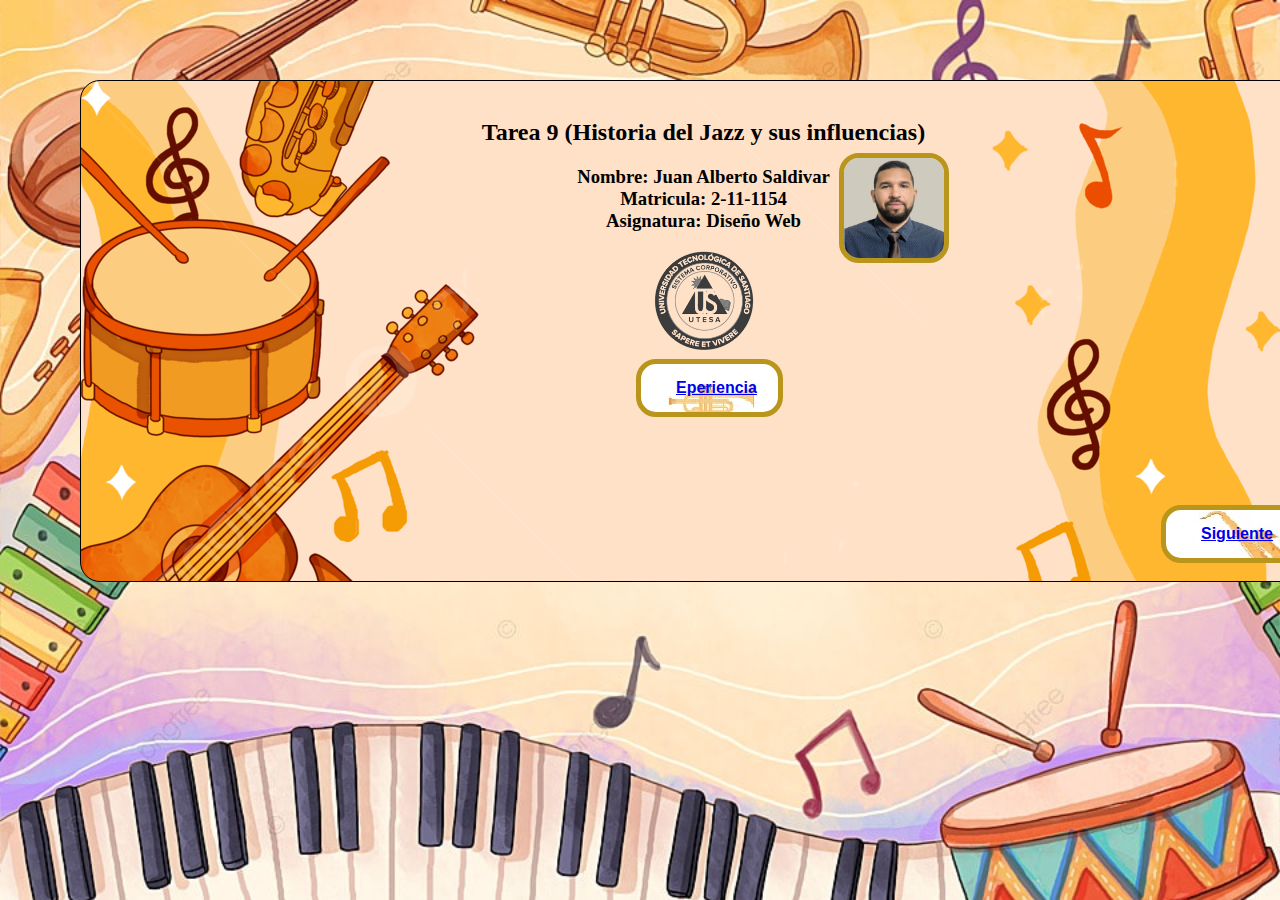
<file: index.html>
<html>
    <head>
        <br/>
        <title>Inicio</title>
        <link rel="stylesheet" href="estilo.css"/>
    </head>

    <body>
        <center>
            <h2>Tarea 9 (Historia del Jazz y sus influencias)</h2>
            
            <h3>Nombre: Juan Alberto Saldivar <br/>
                Matricula: 2-11-1154 <br/>
                Asignatura: Diseño Web
            </h3>
            <img id="portada" src="img/utesalogo.png" alt="html">
            <br/>
            <img id="yo" src="img/yo.png" alt="html">
            

            
        </center>
        <br/>
        <br/>
        <br/>
        <br/>
        <br/>
        <br/>
        <br/>
        <br/>
        <br/>
        <br/>
        <br/>
        <div id="divExperiencia">
            <a href="MiExperiencia.html">Eperiencia</a>
        </div>
        <br/>
        
        <div id="divBotones3">
            <a href="p1.html">Siguiente</a>
        </div>
    </body>
</html>
</file>
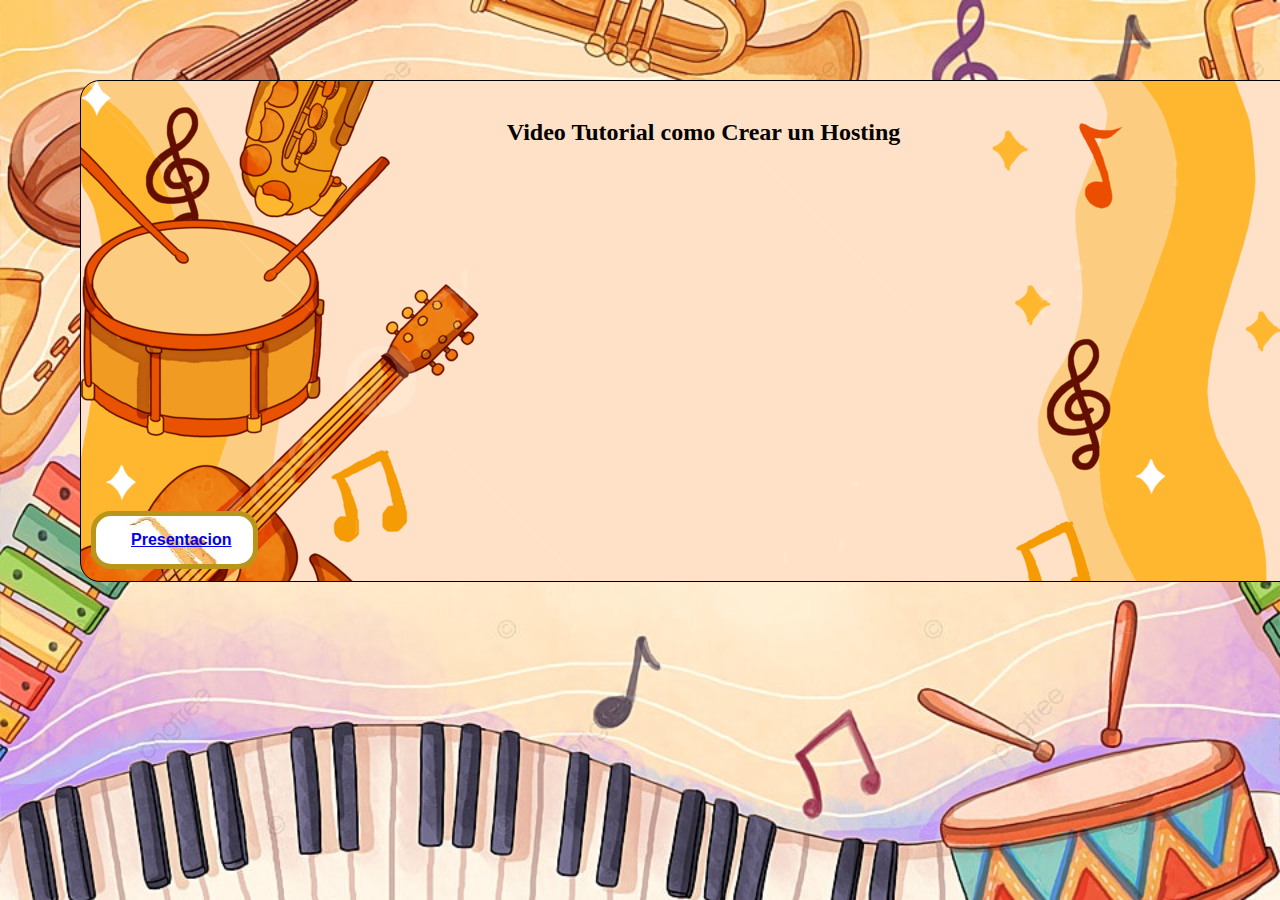
<file: MiExperiencia.html>
<html>
    <head>
        <br/>
        <title>Experiencia</title>
        <link rel="stylesheet" href="estilo.css"/>
    </head>

    <body>
        <center>
            <h2>Video Tutorial como Crear un Hosting</h2>



            
<iframe width="852" height="380" src="https://www.youtube.com/embed/4Or55n1EKa0" title="" frameborder="0" allow="accelerometer; autoplay; clipboard-write; encrypted-media; gyroscope; picture-in-picture; web-share" allowfullscreen></iframe>

            
        </center>

        <div id="divBotones4">
            <a href="index.html">Presentacion</a>
        </div>


    </body>
</html>
</file>
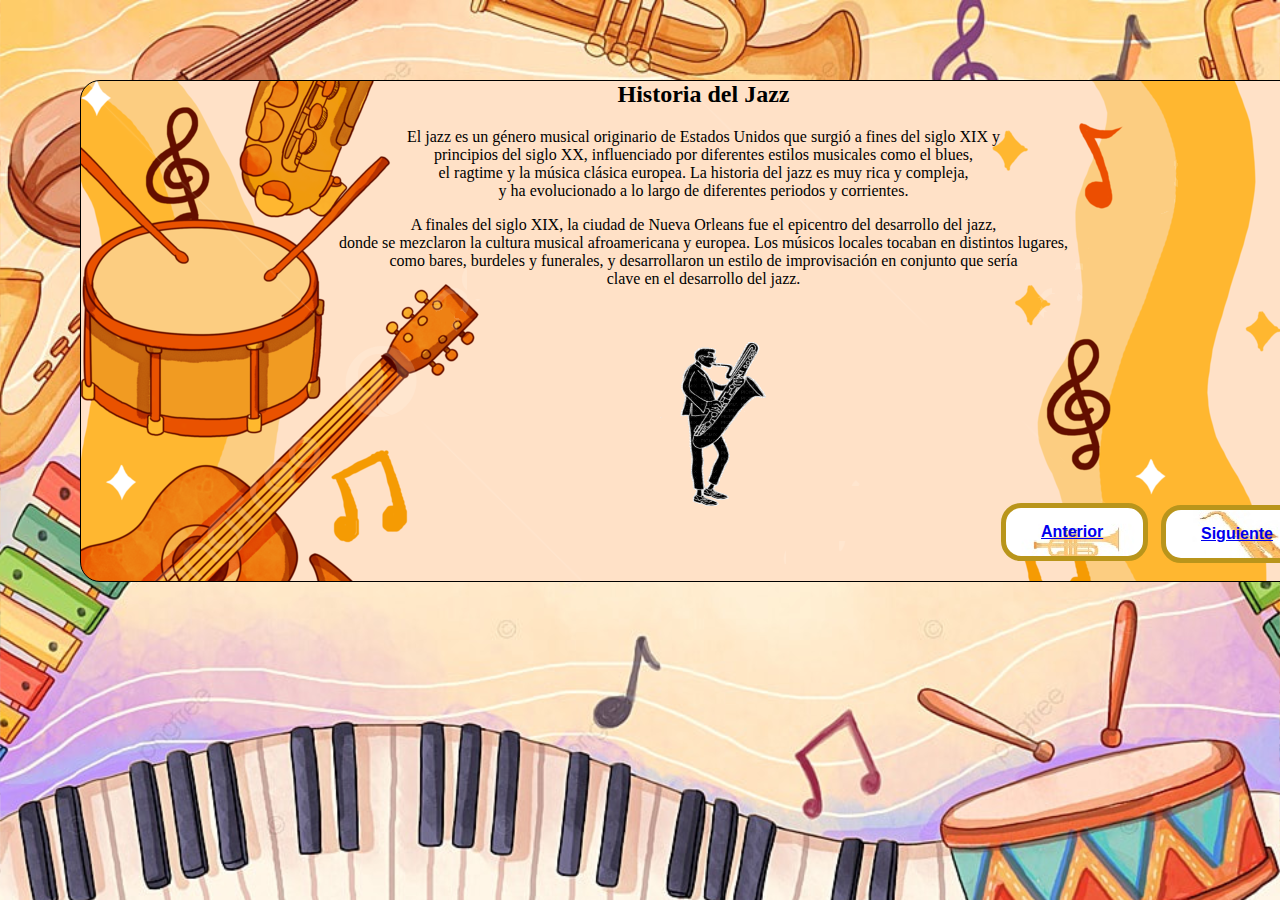
<file: p1.html>
<html>
    <head>
        <title>Presentacion</title>
        <link rel="stylesheet" href="estilo.css"/>
    </head>

    <body>       
        <center>
            <h2>Historia del Jazz</h2>
            <p>
                El jazz es un género musical originario de Estados Unidos que surgió a fines del siglo XIX y <br/>
                principios del siglo XX, influenciado por diferentes estilos musicales como el blues, <br/>
                el ragtime y la música clásica europea. La historia del jazz es muy rica y compleja, <br/>
                y ha evolucionado a lo largo de diferentes periodos y corrientes.
            </p>

            <p>
                A finales del siglo XIX, la ciudad de Nueva Orleans fue el epicentro del desarrollo del jazz, <br/>
                donde se mezclaron la cultura musical afroamericana y europea. Los músicos locales tocaban en distintos lugares, <br/>
                como bares, burdeles y funerales, y desarrollaron un estilo de improvisación en conjunto que sería <br/>
                clave en el desarrollo del jazz.<br/>
                <br/>              
            <p>
                <img src="img/sasofon.gif" alt="html">
        </center>
        
        <br/>
    
        <div id="divBotones">
            <a href="index.html">Anterior</a>
           
        </div>

        <div id="divBotones2">
           
            <a href="pDOS.html">Siguiente</a>
        </div>

    </body>
</html>
</file>
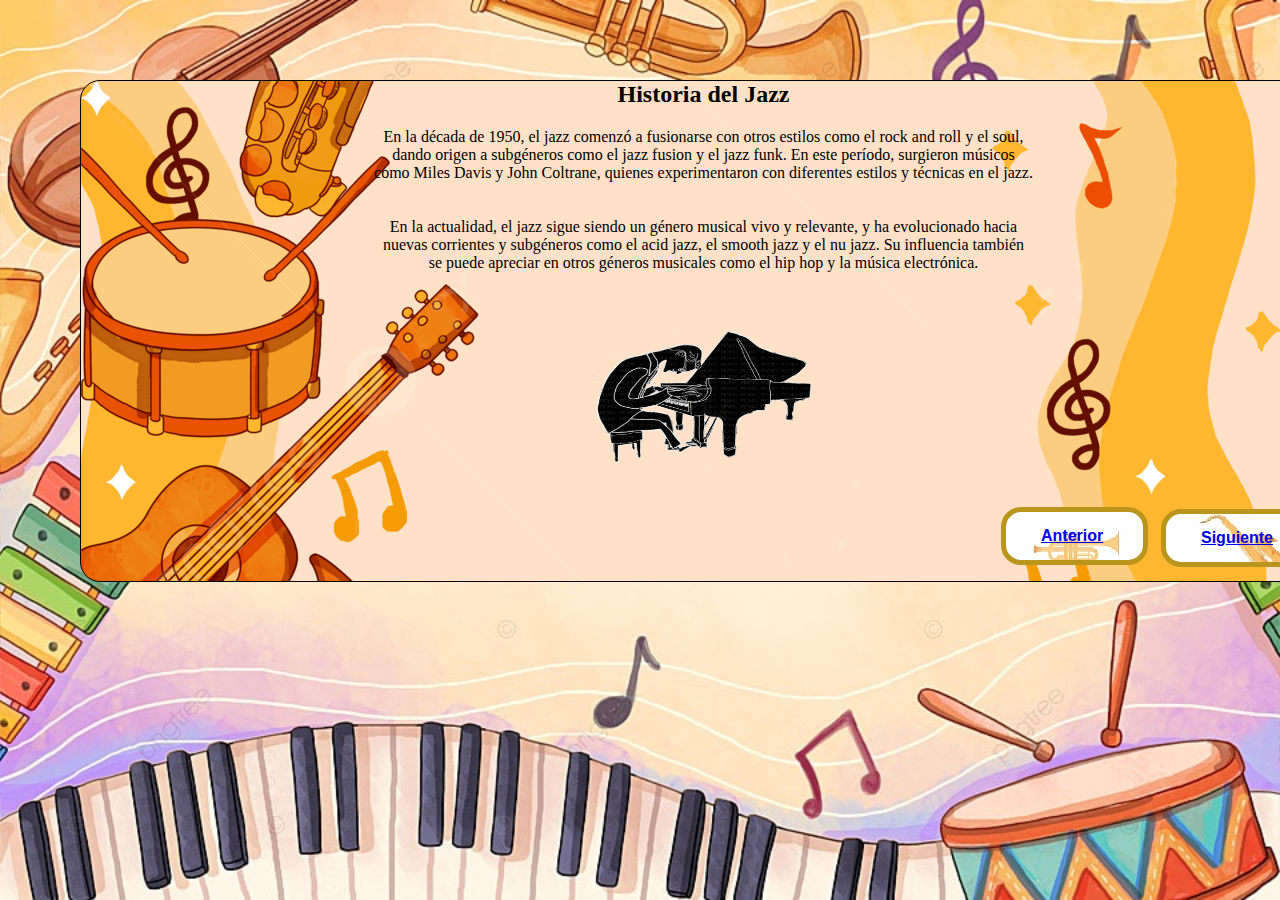
<file: p3.html>
<html>
    <head>
        <title>Presentacion</title>
        <link rel="stylesheet" href="estilo.css"/>
    </head>

    <body>
        <center>
            <h2>Historia del Jazz</h2>
            <p>
                En la década de 1950, el jazz comenzó a fusionarse con otros estilos como el rock and roll y el soul, <br/>
                dando origen a subgéneros como el jazz fusion y el jazz funk. En este período, surgieron músicos <br/>
                como Miles Davis y John Coltrane, quienes experimentaron con diferentes estilos y técnicas en el jazz.<br/>
                <br/>
                <br/>

                En la actualidad, el jazz sigue siendo un género musical vivo y relevante, y ha evolucionado hacia <br/>
                nuevas corrientes y subgéneros como el acid jazz, el smooth jazz y el nu jazz. Su influencia también <br/>
                se puede apreciar en otros géneros musicales como el hip hop y la música electrónica.<br/>
            </p>
            <img src="img/piano.gif" alt="html">
        </center>
        <br/>
        <br/>
        <br/>

        <br/>

        <div id="divBotones">
            <a href="pDOS.html">Anterior</a>
           
        </div>

        <div id="divBotones2">
           
            <a href="pCUATRO.html">Siguiente</a>
        </div>
    </body>
</html>
</file>
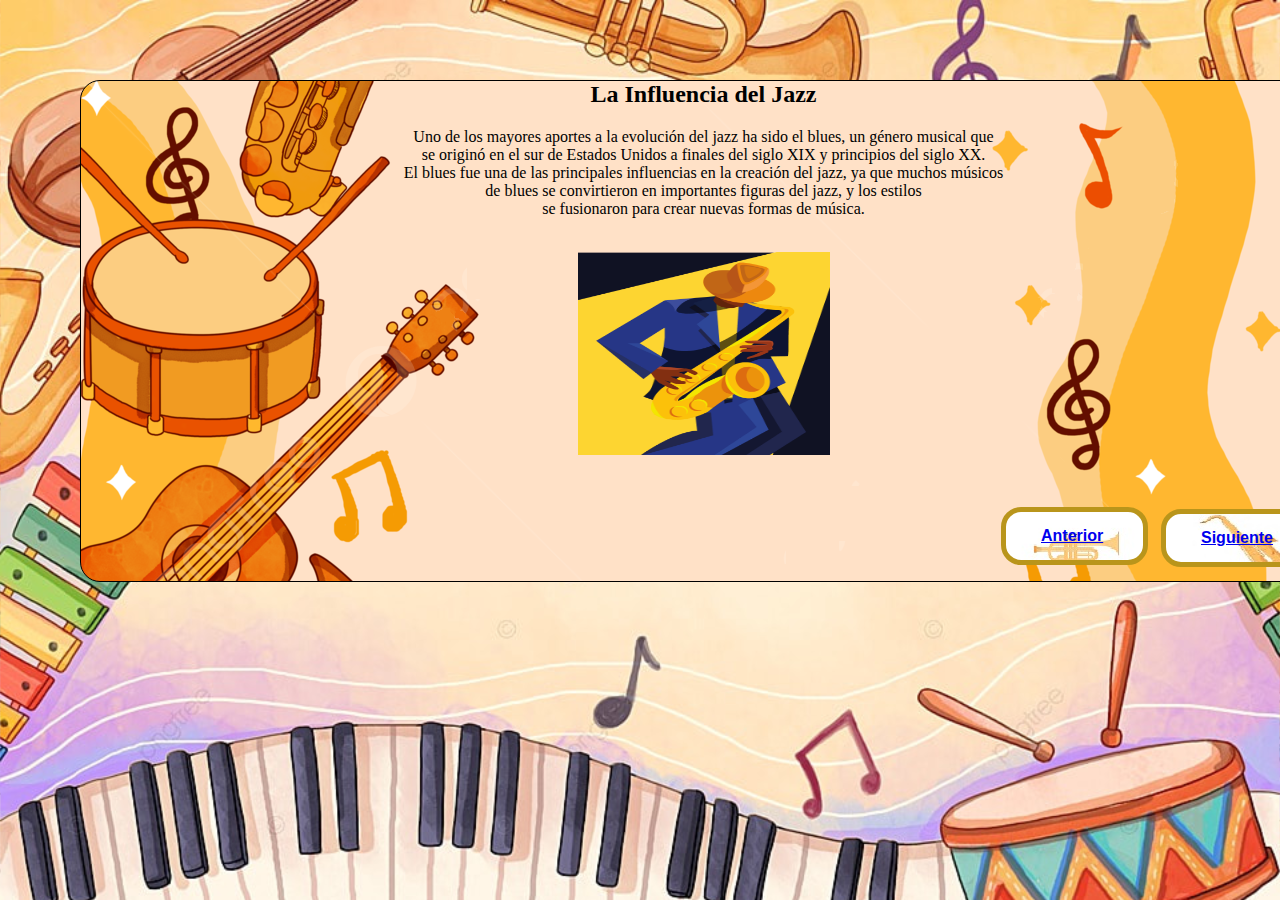
<file: p5.html>
<html>
    <head>
        <title>Presentacion</title>
        <link rel="stylesheet" href="estilo.css"/>
    </head>

    <body>
        <center>
            <h2>La Influencia del Jazz</h2>
            <p>
                Uno de los mayores aportes a la evolución del jazz ha sido el blues, un género musical que  <br/>
                se originó en el sur de Estados Unidos a finales del siglo XIX y principios del siglo XX.  <br/>
                El blues fue una de las principales influencias en la creación del jazz, ya que muchos músicos  <br/>
                de blues se convirtieron en importantes figuras del jazz, y los estilos  <br/>
                se fusionaron para crear nuevas formas de música. <br/>
                 
                <br/>
            </p>    
            <img src="img/prueba2.gif" alt="html">       
        </center> 
        <br/>
        <br/>
        <br/>
        <br/>
        <br/>     

        <br/>

        <div id="divBotones">
            <a href="pCUATRO.html">Anterior</a>
           
        </div>

        <div id="divBotones2">
           
            <a href="p6.html">Siguiente</a>
        </div>
    </body>
</html>
</file>
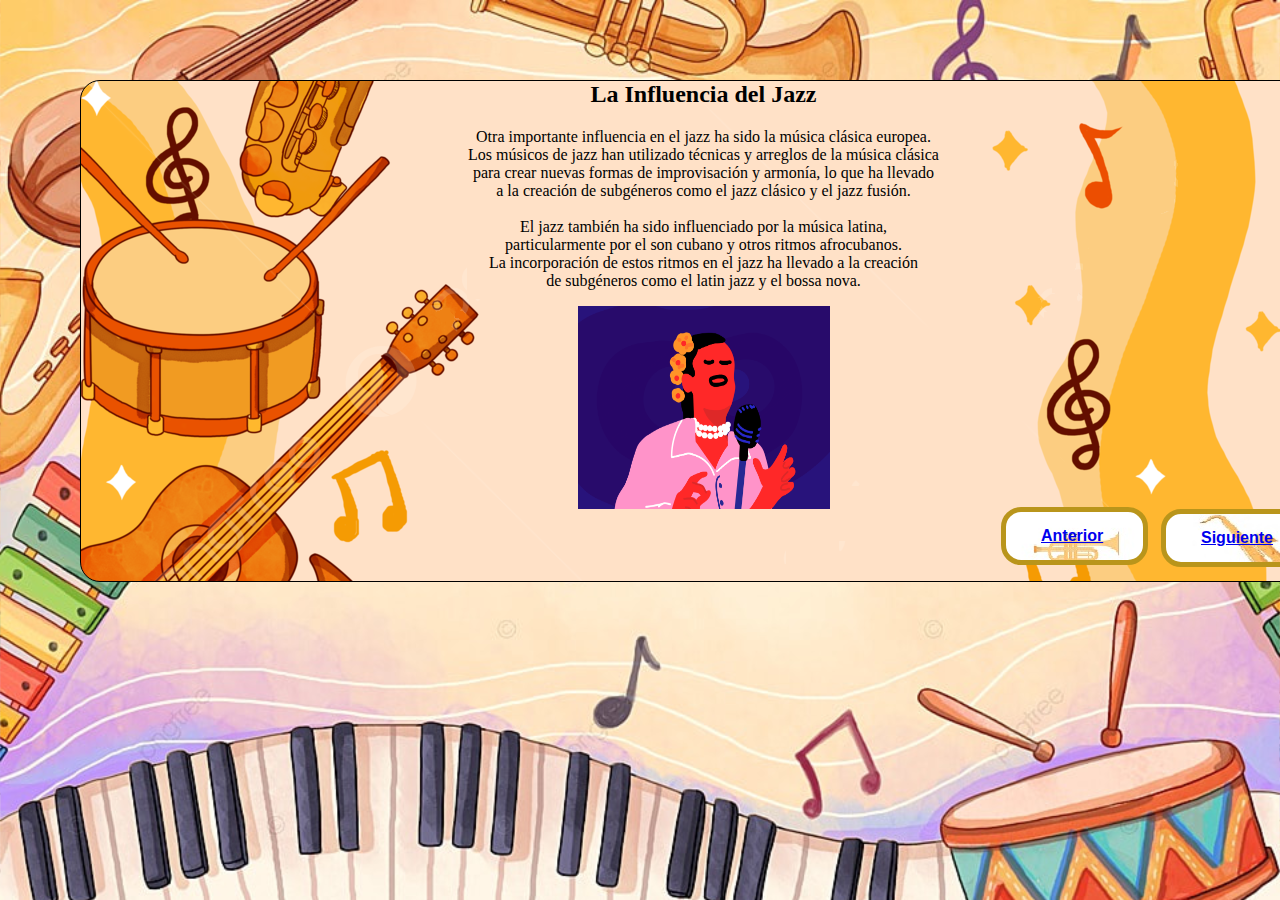
<file: p6.html>
<html>
    <head>
        <title>Presentacion</title>
        <link rel="stylesheet" href="estilo.css"/>
    </head>

    <body>
        <center>
            <h2>La Influencia del Jazz</h2>
            <p>
                Otra importante influencia en el jazz ha sido la música clásica europea. <br/>
                Los músicos de jazz han utilizado técnicas y arreglos de la música clásica <br/>
                para crear nuevas formas de improvisación y armonía, lo que ha llevado <br/>
                a la creación de subgéneros como el jazz clásico y el jazz fusión.<br/><br/>

                El jazz también ha sido influenciado por la música latina, <br/>
                particularmente por el son cubano y otros ritmos afrocubanos. <br/>
                La incorporación de estos ritmos en el jazz ha llevado a la creación <br/>
                de subgéneros como el latin jazz y el bossa nova. <br/>

            </p>
            <img src="img/prueba.gif" alt="html"> 
        </center>
        <br/>
        <br/>
        <br/>

        <div id="divBotones">
            <a href="p5.html">Anterior</a>
           
        </div>

        <div id="divBotones2">
           
            <a href="p7.html">Siguiente</a>
        </div>
    </body>
</html>
</file>
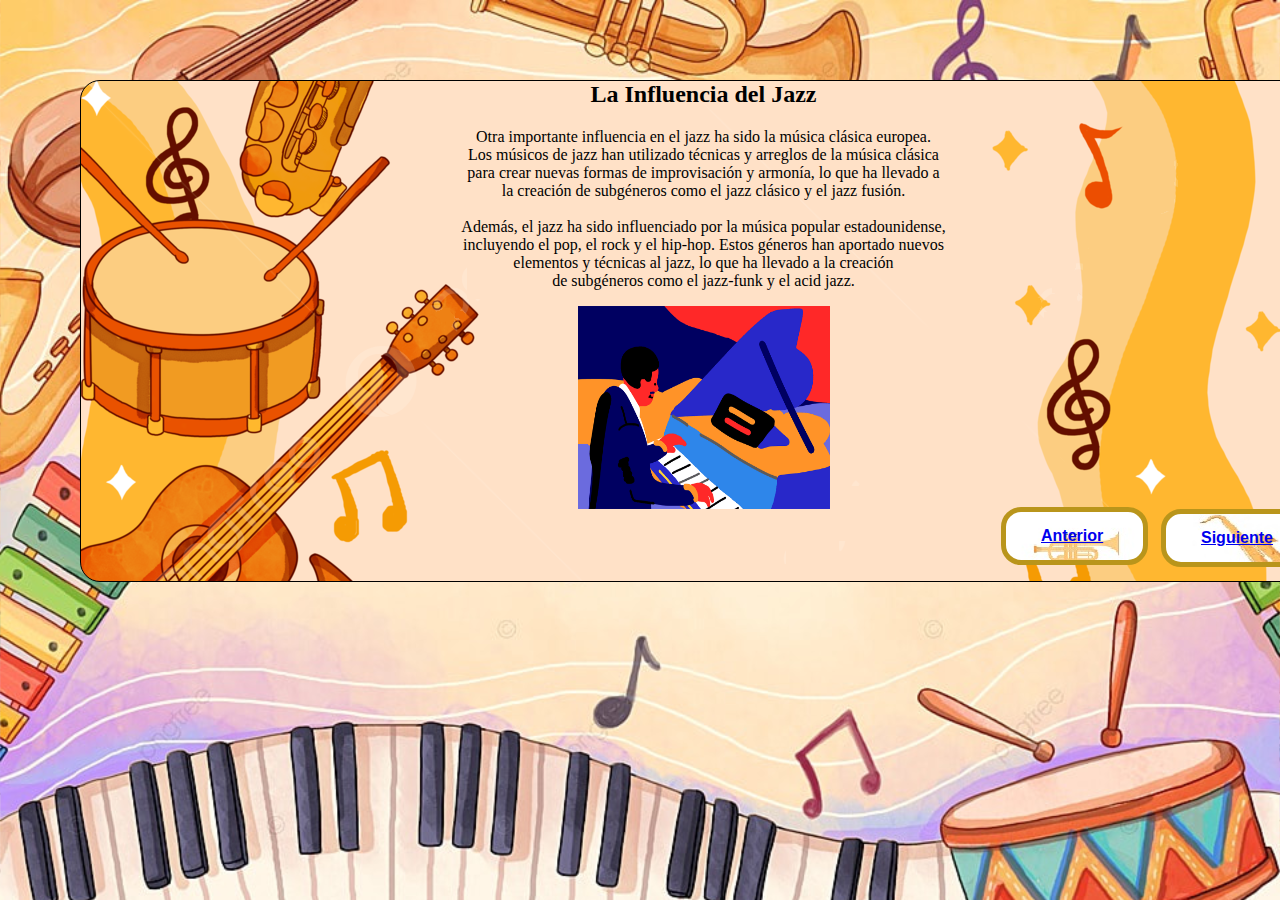
<file: p7.html>
<html>
    <head>
        <title>Presentacion</title>
        <link rel="stylesheet" href="estilo.css"/>
    </head>

    <body>
        <center>
            <h2>La Influencia del Jazz</h2>
            <p>
                Otra importante influencia en el jazz ha sido la música clásica europea. <br/>
                Los músicos de jazz han utilizado técnicas y arreglos de la música clásica <br/>
                para crear nuevas formas de improvisación y armonía, lo que ha llevado a <br/>
                la creación de subgéneros como el jazz clásico y el jazz fusión.<br/><br/>
                
                Además, el jazz ha sido influenciado por la música popular estadounidense, <br/>
                incluyendo el pop, el rock y el hip-hop. Estos géneros han aportado nuevos <br/>
                elementos y técnicas al jazz, lo que ha llevado a la creación <br/>
                de subgéneros como el jazz-funk y el acid jazz.<br/>
            </p> 
            <img src="img/PRUEBA3.gif" alt="html">   
        </center>     
        <br/>
        <br/>
        <br/>

        <div id="divBotones">
            <a href="p6.html">Anterior</a>
           
        </div>

        <div id="divBotones2">
           
            <a href="p8.html">Siguiente</a>
        </div>
    </body>
</html>
</file>
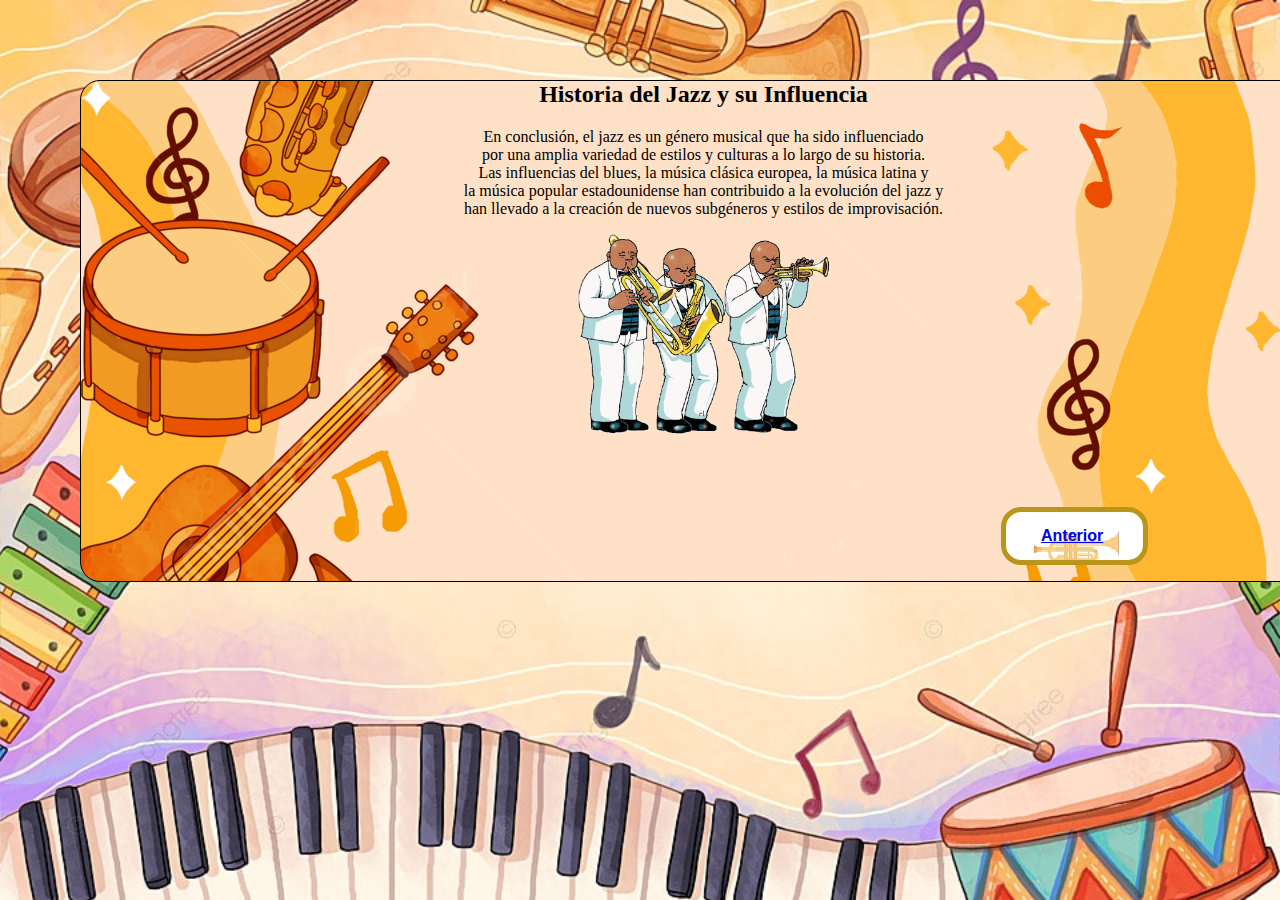
<file: p8.html>
<html>
    <head>
        <title>Presentacion</title>
        <link rel="stylesheet" href="estilo.css"/>
    </head>

    <body>
        <center>
            <h2>Historia del Jazz y su Influencia</h2>
            <p>
                En conclusión, el jazz es un género musical que ha sido influenciado <br/>
                por una amplia variedad de estilos y culturas a lo largo de su historia. <br/>
                Las influencias del blues, la música clásica europea, la música latina y <br/>
                la música popular estadounidense han contribuido a la evolución del jazz y <br/>
                han llevado a la creación de nuevos subgéneros y estilos de improvisación.<br/>
            </p>  
            <img src="img/findelJazz.gif" alt="html">      
        </center>
        <br/>
        <br/>
        <br/>
        <br/>
        <br/>
        <br/>
        <br/>

        <div id="divBotones">
            <a href="p7.html">Anterior</a>
           
        </div>
    </body>
</html>
</file>
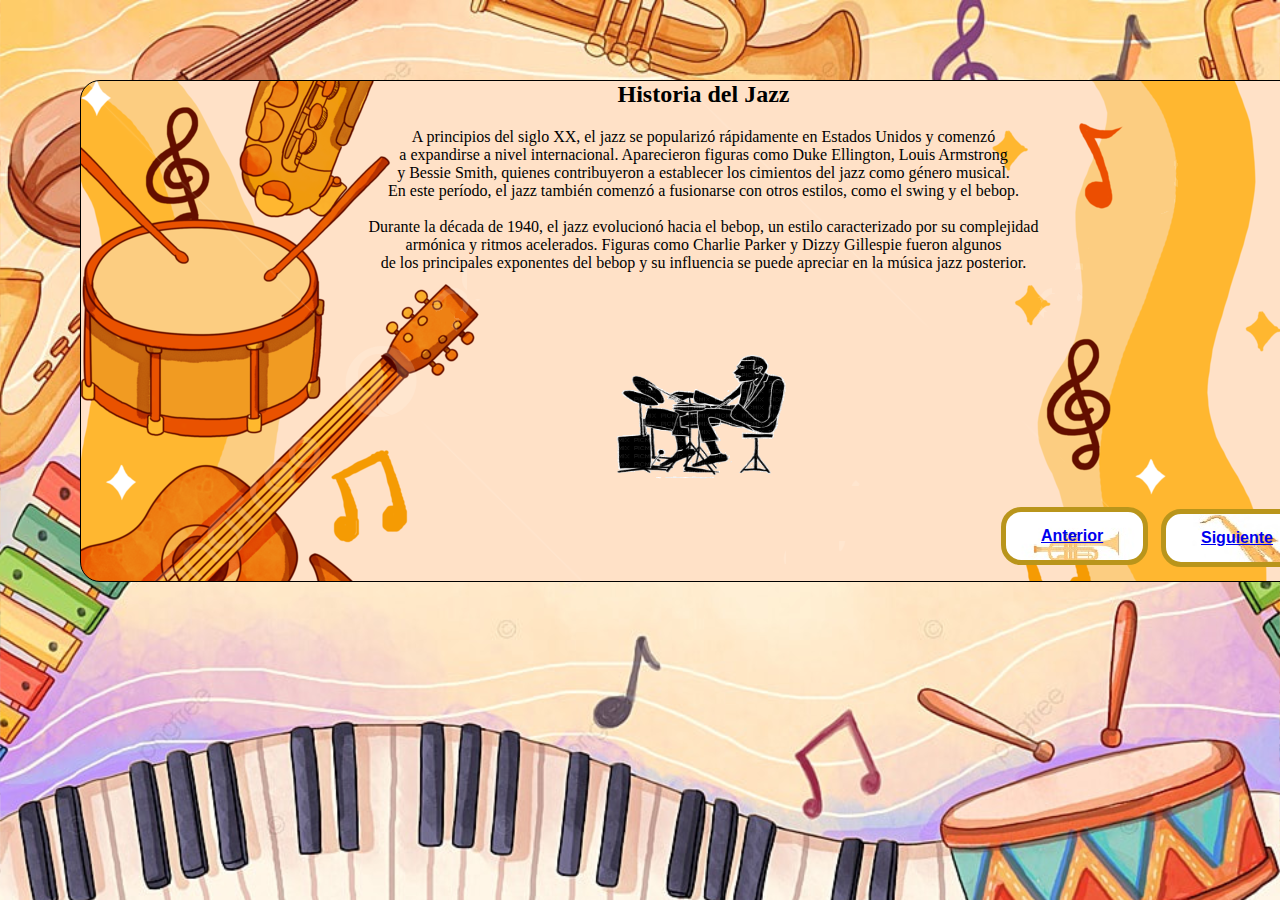
<file: pDOS.html>
<html>
    <head>
        <title>Presentacion</title>
        <link rel="stylesheet" href="estilo.css"/>
    </head>

    <body>
        <center>
            <h2>Historia del Jazz</h2>
            <p>
                A principios del siglo XX, el jazz se popularizó rápidamente en Estados Unidos y comenzó <br/>
                a expandirse a nivel internacional. Aparecieron figuras como Duke Ellington, Louis Armstrong <br/>
                y Bessie Smith, quienes contribuyeron a establecer los cimientos del jazz como género musical. <br/>
                En este período, el jazz también comenzó a fusionarse con otros estilos, como el swing y el bebop.<br/>
                <br/>
                Durante la década de 1940, el jazz evolucionó hacia el bebop, un estilo caracterizado por su complejidad <br/>
                armónica y ritmos acelerados. Figuras como Charlie Parker y Dizzy Gillespie fueron algunos <br/>
                de los principales exponentes del bebop y su influencia se puede apreciar en la música jazz posterior. <br/>
            </p>    
            
        <br/>     
            <img src="img/bateria.gif" alt="html">
        </center>
        <br/>
        <br/>
        <br/>

        <div id="divBotones">
            <a href="p1.html">Anterior</a>
           
        </div>

        <div id="divBotones2">
           
            <a href="p3.html">Siguiente</a>
        </div>
    </body>
</html>
</file>
<file: estilo.css>
#divExperiencia{

    width: 67px;
    font-family: Arial, Helvetica, sans-serif;
    font-weight: 600;
    border-radius: 20px;
    margin: -190px 555px;
    padding: 15px 35px;
    background-image: url(img/boton.jpg);
    border: solid 5px rgb(185, 149, 27);

}
#divBotones{

    width: 67px;
    font-family: Arial, Helvetica, sans-serif;
    font-weight: 600;
    border-radius: 20px;
    margin: -56px 920px;
    padding: 15px 35px;
    background-image: url(img/boton.jpg);
    border: solid 5px rgb(185, 149, 27);

}
#divBotones2{

    width: 67px;
    font-family: Arial, Helvetica, sans-serif;
    font-weight: 600;
    border-radius: 20px;
    margin: -42px 1080px;
    padding: 15px 35px;
    background-image: url(img/botons.jpg);
    border: solid 5px rgb(185, 149, 27);

}

#divBotones3{

    width: 67px;
    font-family: Arial, Helvetica, sans-serif;
    font-weight: 600;
    border-radius: 20px;
    margin: 260px 1080px;
    padding: 15px 35px;
    background-image: url(img/botons.jpg);
    border: solid 5px rgb(185, 149, 27);

}

#divBotones4{

    width: 87px;
    font-family: Arial, Helvetica, sans-serif;
    font-weight: 600;
    border-radius: 20px;
    margin: -35px 10px;
    padding: 15px 35px;
    background-image: url(img/botons.jpg);
    border: solid 5px rgb(185, 149, 27);

}
 
img{
    width: 252;
    height: 203;
}
#unico{
    width: 470;
    height: 350;
    border-radius: 20px;
    border: solid 5px rgb(185, 149, 27);

}

#portada{
    width: 100px;
    height: 100px;
}

#yo{
    width: 100px;
    height: 100px;
    margin: -198px 758px;
    border-radius: 20px;
    border: solid 5px rgb(185, 149, 27);
}


html{
    background-image: url(img/contorno.jpg);
    background-size: 100%;
    
}

body{
    width: 1245px;
    height: 500px;
    border: solid 1px black;
    margin: 80px;
    border-radius: 20px;
    background-image: url(img/portada.jpeg) 
    
}
</file>
